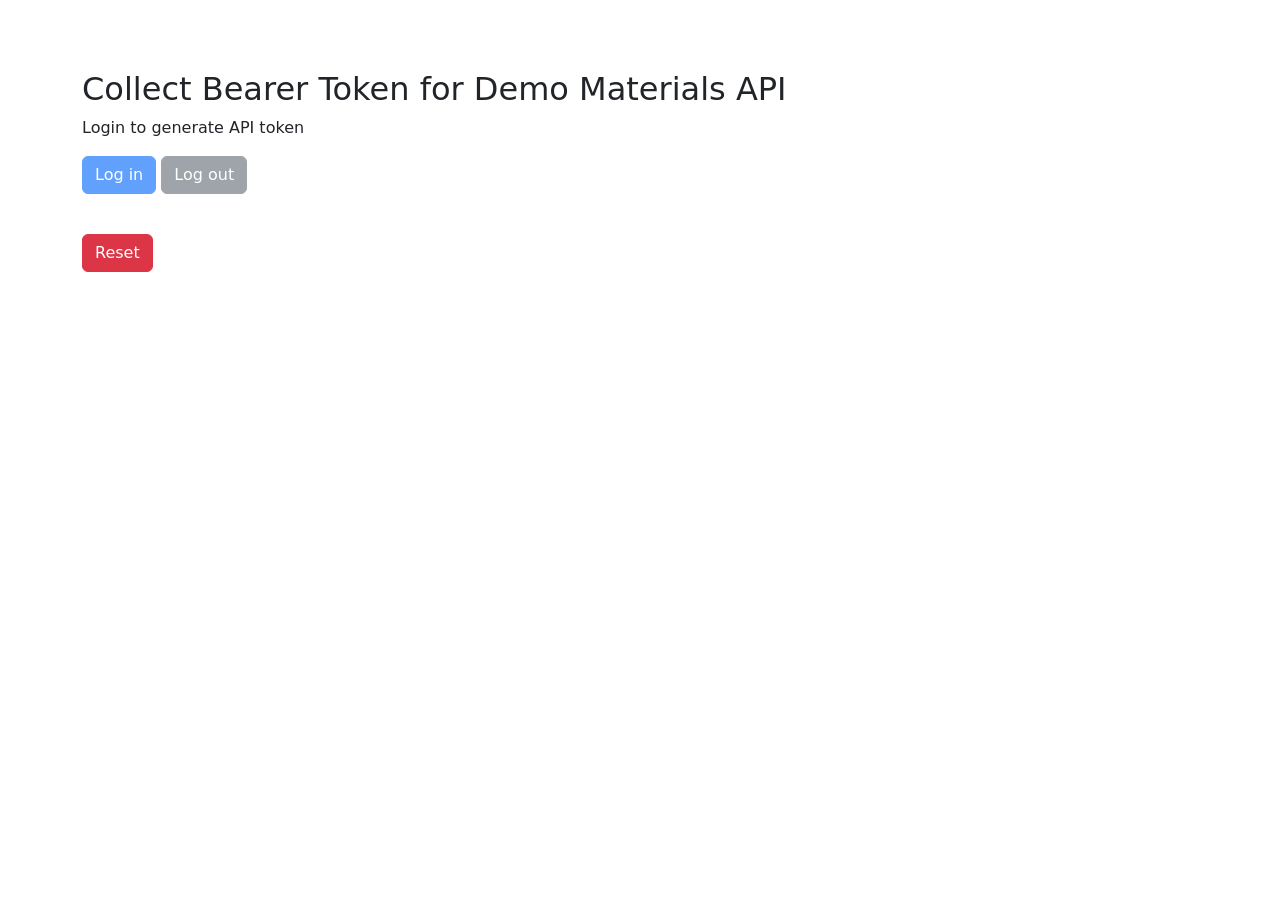
<file: auth/materials-demo/index.html>
<!DOCTYPE html>
<html lang="en">
<head>
    <meta charset="UTF-8">
    <meta name="viewport" content="width=device-width, initial-scale=1.0">
    <title>Get UAT Token - Demo</title>
    <!-- Add Bootstrap CSS -->
    <link rel="stylesheet" href="https://cdn.jsdelivr.net/npm/bootstrap@5.2.3/dist/css/bootstrap.min.css" integrity="sha384-rbsA2VBKQhggwzxH7pPCaAqO46MgnOM80zW1RWuH61DGLwZJEdK2Kadq2F9CUG65" crossorigin="anonymous">
    <link rel="stylesheet" type="text/css" href="./main.css">
    <style>
        /* Responsive margin */
        .container {
            margin: 20px; /* Adjust this value for the desired margin */
        }

        /* Left-align text and items */
        body, .container, .text-center {
            text-align: left;
        }

        /* Center content vertically and horizontally */
        body {
            display: flex;
            justify-content: center;
            align-items: center;

            margin: 50px 0 0; /* 20% top margin, 0 right, 0 bottom, 0 left */
        }

        /* Make buttons blue */
        .btn-primary {
            background-color: #007bff;
            border-color: #007bff;
        }

    </style>
</head>

<body>
    <div class="container">
        <h2>Collect Bearer Token for Demo Materials API</h2>
        <p>Login to generate API token</p>
        <button id="btn-login" class="btn btn-primary" disabled="true" onclick="login()">Log in</button>
        <button id="btn-logout" class="btn btn-secondary" disabled="true" onclick="logout()">Log out</button>

        <div class="hidden mt-4" id="gated-content">
            <p>
                <strong>Logged in</strong>.
            </p>
            <label>
                Access token:
                <div class="input-group">
                    <input type="text" id="ipt-access-token" class="form-control" readonly>
                    <button class="btn btn-primary input-group-text" id="btn-copy-token">Copy</button>
                </div>
            </label>
            <label>
                User profile:
                <pre id="ipt-user-profile"></pre>
            </label>
        </div>

        <!-- Add a container to hold the response from the call -->
        <pre id="api-call-result" class="mt-4"></pre>

        <!-- Add Reset button -->
        <button id="btn-reset" class="btn btn-danger" onclick="resetPage()">Reset</button>
    </div>

    <!-- Add Bootstrap JS and your custom scripts -->
    <script src="https://cdn.jsdelivr.net/npm/bootstrap@5.2.3/dist/js/bootstrap.min.js" integrity="sha384-cuYeSxntonz0PPNlHhBs68uyIAVpIIOZZ5JqeqvYYIcEL727kskC66kF92t6Xl2V" crossorigin="anonymous"></script>
    <script src="https://cdn.auth0.com/js/auth0-spa-js/2.0/auth0-spa-js.production.js"></script>
    <script src="./app.js"></script>

    <script>
        document.getElementById("btn-copy-token").addEventListener("click", function () {
            const accessToken = document.getElementById("ipt-access-token");
            accessToken.select();
            document.execCommand("copy");
            window.getSelection().removeAllRanges();
        });

        function resetPage() {
            clearCookies();
            clearLocalStorage();
            location.reload();
        }

        function clearCookies() {
            const cookies = document.cookie.split("; ");
            for (let i = 0; i < cookies.length; i++) {
                const cookie = cookies[i];
                const eqPos = cookie.indexOf("=");
                const name = eqPos > -1 ? cookie.substr(0, eqPos) : cookie;
                document.cookie = name + "=;expires=Thu, 01 Jan 1970 00:00:00 GMT;path=/";
            }
        }

        function clearLocalStorage() {
            localStorage.clear();
        }
    </script>
</body>
</html>
</file>
<file: auth/materials-demo/main.css>
.hidden {
    display: none;
  }
</file>
